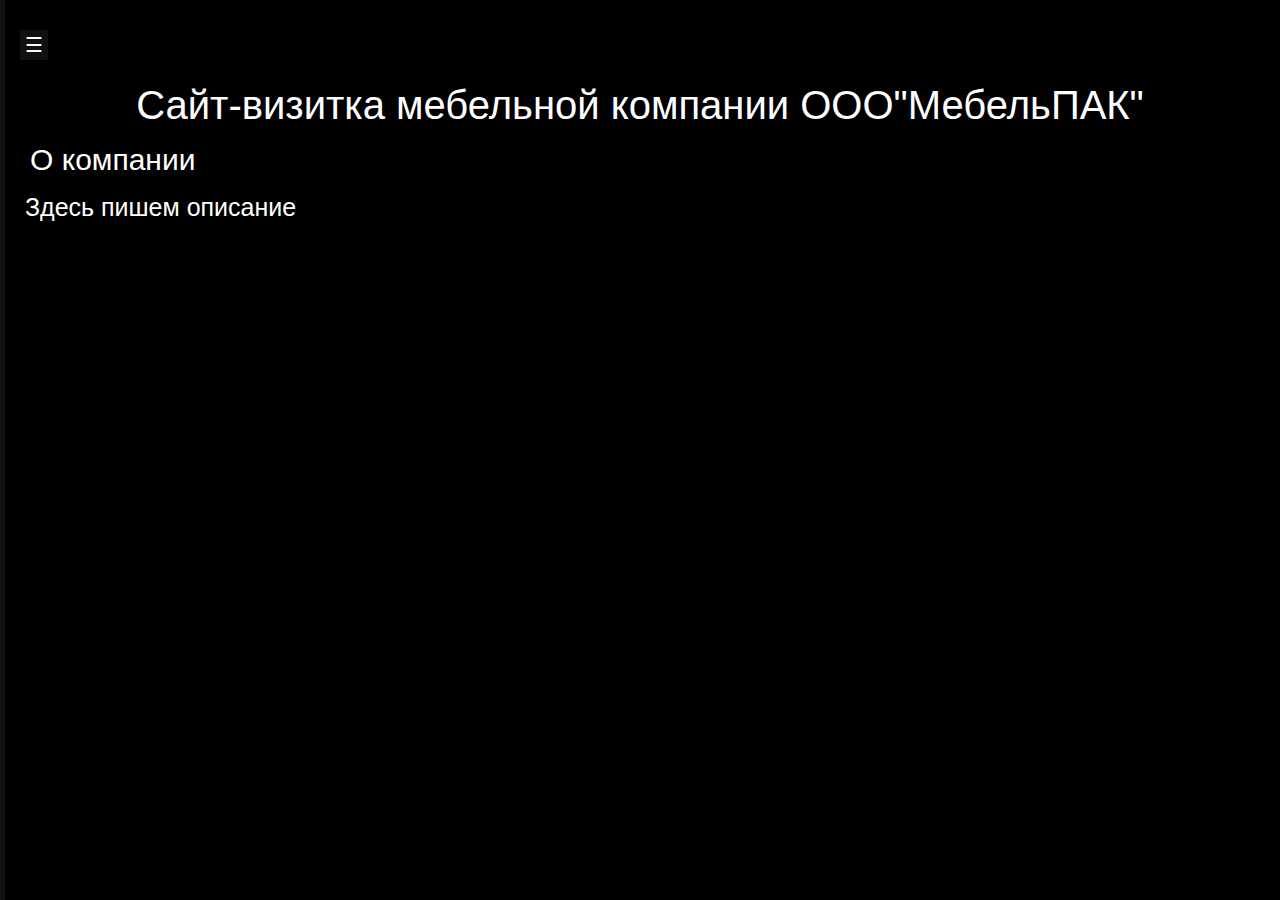
<file: index.html>
<!DOCTUPE html>
	<html lamg="ru"
	<head>
		<meta charset="utf-8">
		<link rel="stylesheet" href="https://maxcdn.bootstrapcdn.com/bootstrap/3.3.7/css/bootstrap.min.css">
		<link rel="stylesheet" type="text/css" href="css/reset.css">
		<link rel="stylesheet" type="text/css" href="css/style.css">
		<title> ООО"МебельПАК" Главная страница</title>
	</head>
	<body>
		<div 
			id="mySidebar" class="sidebar">
  		<a href="javascript:void(0)" class="closebtn" onclick="closeNav()">&times;</a>
  		<a href="index.html">Главная</a>
  		<a href="services.html">Услуги</a>
  		<a href="contacts.html">Контакты</a>
		</div>

		<div id="main">
  		<button class="openbtn" onclick="openNav()">&#9776;</button>
  		<p></p>
		</div>

		<h1>
			Сайт-визитка мебельной компании ООО"МебельПАК"
		</h1>
		<h2>
		О компании
		</h2>
		<h3>Здесь пишем описание</h3>

<script>
function openNav() {
  document.getElementById("mySidebar").style.width = "250px";
  document.getElementById("main").style.marginLeft = "250px";
}
function closeNav() {
  document.getElementById("mySidebar").style.width = "0";
  document.getElementById("main").style.marginLeft= "0";
}
</script>




	</body>
    </html>
</file>
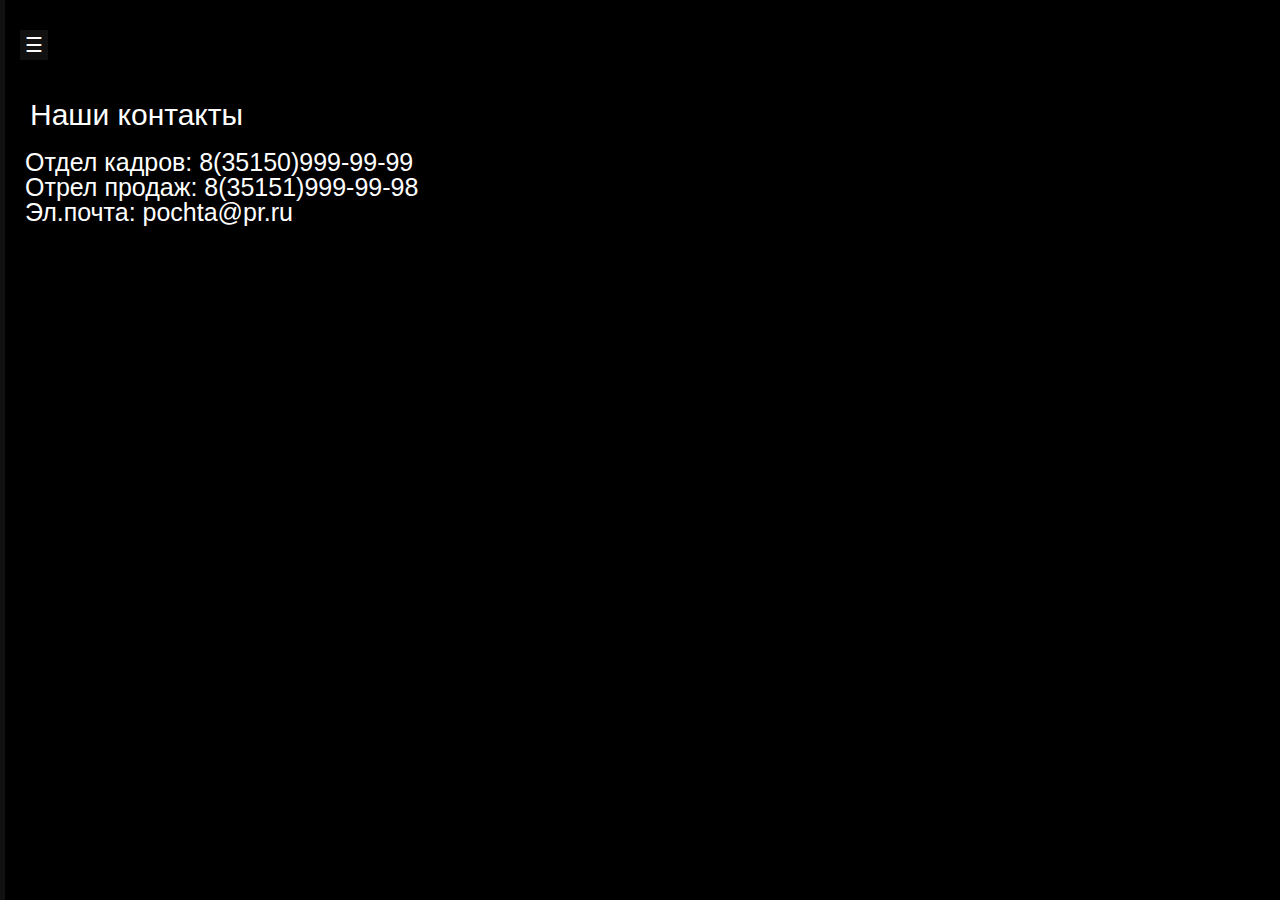
<file: contacts.html>
<!DOCTUPE html>
	<html lamg="ru"
	<head>
		<meta charset="utf-8">
		<link rel="stylesheet" href="https://maxcdn.bootstrapcdn.com/bootstrap/3.3.7/css/bootstrap.min.css">
		<link rel="stylesheet" type="text/css" href="css/reset.css">
		<link rel="stylesheet" type="text/css" href="css/style.css">
		<title> ООО"МебельПАК" Контакты</title>
	</head>
	<body>
		<div 
			id="mySidebar" class="sidebar">
  		<a href="javascript:void(0)" class="closebtn" onclick="closeNav()">&times;</a>
  		<a href="index.html">Главная</a>
  		<a href="services.html">Услуги</a>
  		<a href="contacts.html">Контакты</a>
		</div>

		<div id="main">
  		<button class="openbtn" onclick="openNav()">&#9776;</button>
  		<p></p>
		</div>

		<h2>
		Наши контакты
		</h2>
		<h3>		Отдел кадров: 8(35150)999-99-99<br>
		Отрел продаж: 8(35151)999-99-98<br>
		Эл.почта: pochta@pr.ru
		</h3>

<script>
function openNav() {
  document.getElementById("mySidebar").style.width = "250px";
  document.getElementById("main").style.marginLeft = "250px";
}
function closeNav() {
  document.getElementById("mySidebar").style.width = "0";
  document.getElementById("main").style.marginLeft= "0";
}
</script>
	</body>
    </html>
</file>
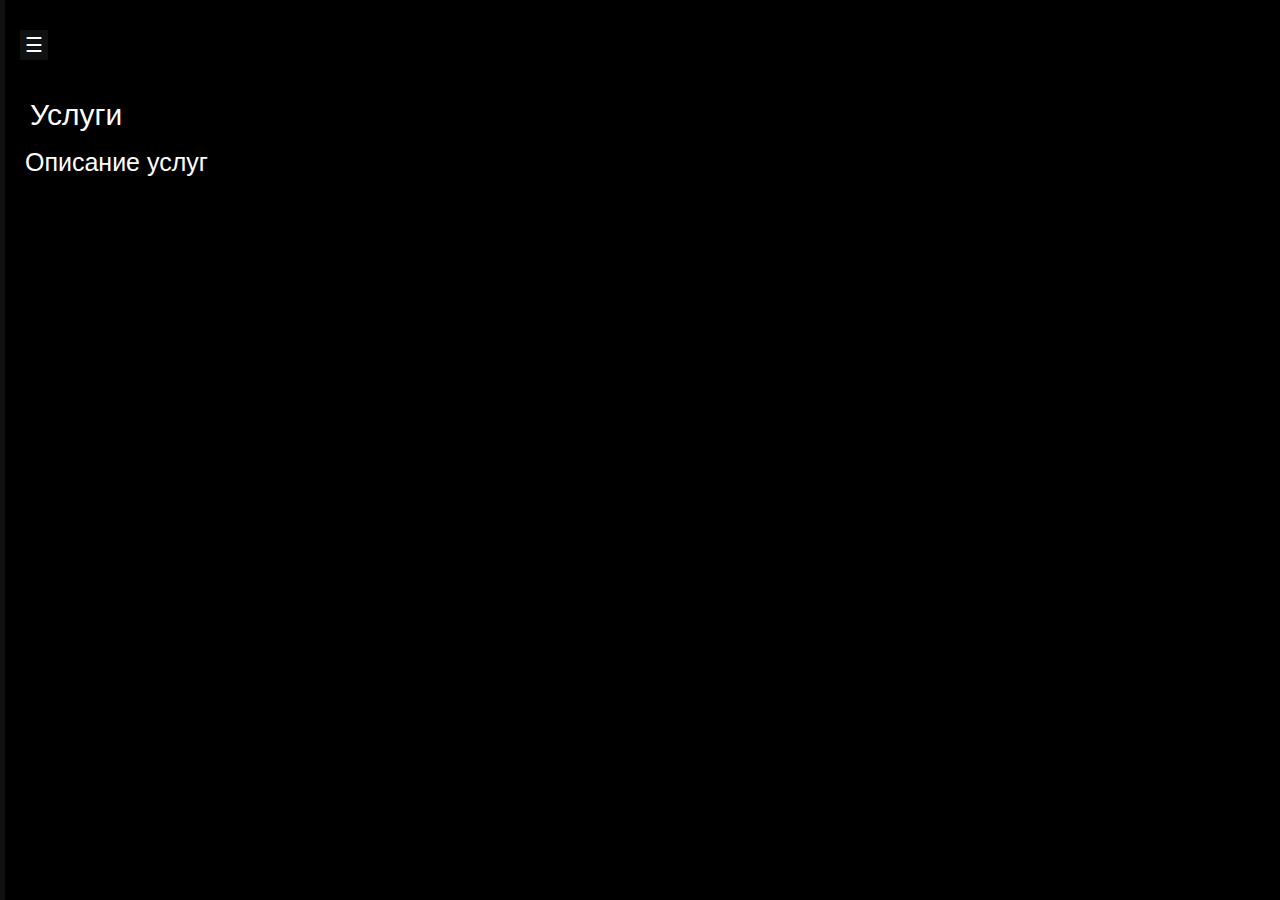
<file: services.html>
<!DOCTUPE html>
	<html lamg="ru"
	<head>
		<meta charset="utf-8">
		<link rel="stylesheet" href="https://maxcdn.bootstrapcdn.com/bootstrap/3.3.7/css/bootstrap.min.css">
		<link rel="stylesheet" type="text/css" href="css/reset.css">
		<link rel="stylesheet" type="text/css" href="css/style.css">
		<title> ООО"МебельПАК" Услуги</title>
	</head>
	<body>
		<div 
			id="mySidebar" class="sidebar">
  		<a href="javascript:void(0)" class="closebtn" onclick="closeNav()">&times;</a>
  		<a href="index.html">Главная</a>
  		<a href="services.html">Услуги</a>
  		<a href="contacts.html">Контакты</a>
		</div>

		<div id="main">
  		<button class="openbtn" onclick="openNav()">&#9776;</button>
  		<p></p>
		</div>

		<h2>
		Услуги
		</h2>
		<h3>Описание услуг</h3>

<script>
function openNav() {
  document.getElementById("mySidebar").style.width = "250px";
  document.getElementById("main").style.marginLeft = "250px";
}
function closeNav() {
  document.getElementById("mySidebar").style.width = "0";
  document.getElementById("main").style.marginLeft= "0";
}
</script>
	</body>
    </html>
</file>
<file: css/style.css>
{
	box-sizing: border-box;
}
body {
	background-color: #000; 
	margin: 0;
	margin-top: 10;
	font-weight: 25;
	font-family: sans-serif;
}
h1 {
	text-align: center;
	color: #fff;
	font-size: 40;
	font-family: sans-serif;
	margin: 0;
	margin-top: 5;
}
h2 {
	text-align: left;
	color: #fff;
	font-size: 30;
	font-family: sans-serif;
	margin: 20;
	margin-left: 30;
}
h3 {
  text-align: left;
  color: fff;
  font-size: 25px;
  font-family: sans-serif;
  margin: 10;
  margin-left: 25;
}
/* Иконки
<i class="glyphicon glyphicon-cloud"></i> - облако
<i class="glyphicon glyphicon-remove"></i> - крестик
<i class="glyphicon glyphicon-user"></i> - юзер
<i class="glyphicon glyphicon-envelope"></i> - письмо
<i class="glyphicon glyphicon-thumbs-up"></i> - лайк
*/
/* Меню бокового бара */
.sidebar {
  height: 100%; /* 100% Полный рост */
  width: 5; /* 0 ширина - измените это с помощью JavaScript */
  position: fixed; /* Оставаться на месте */
  z-index: 0; /* Оставайтесь на вершине */
  top: 0;
  left: 0;
  background-color: #111; /* Черный */
  overflow-x: hidden; /* Отключить горизонтальную прокрутку */
  padding-top: 0px; /* Поместите содержимое 60px сверху */
  transition: 0.5s; /* 0.5 секунд эффект перехода для скольжения в боковой панели */
}

/* На боковой панели */
.sidebar a {
  padding: 8px 8px 8px 8px;
  text-decoration: none;
  font-size: 25px;
  color: #818181;
  display: block;
  transition: 0.3s;
}

/* При наведении курсора мыши на навигационные ссылки измените их цвет */
.sidebar a:hover {
  color: #f1f1f1;
}

/* Положение и стиль кнопки закрытия (верхний правый угол) */
.sidebar .closebtn {
  position: absolute;
  padding-top: 10;
  /*top: 0;*/
  right: 25px;
  font-size: 36px;
  margin-left: 50px;
}

/* Кнопка для открытия бокового бара */
.openbtn {
  font-size: 20px;
  cursor: pointer;
  background-color: #111;
  color: white;
  padding: 5px 5px;
  border: none;
}

.openbtn:hover {
  background-color: #444;
}

/* Стиль содержимого страницы - используйте это, если вы хотите переместить содержимое страницы вправо при открытии боковой навигации */
#main {
  transition: margin-left .5s; /* Если вы хотите эффект перехода */
  padding: 20px;
}

/* На небольших экранах, где высота меньше 450px, измените стиль sidebar (меньше отступов и меньший размер шрифта) */
@media screen and (max-height: 450px) {
  .sidebar {padding-top: 15px;}
  .sidebar a {font-size: 18px;}
}
</file>
